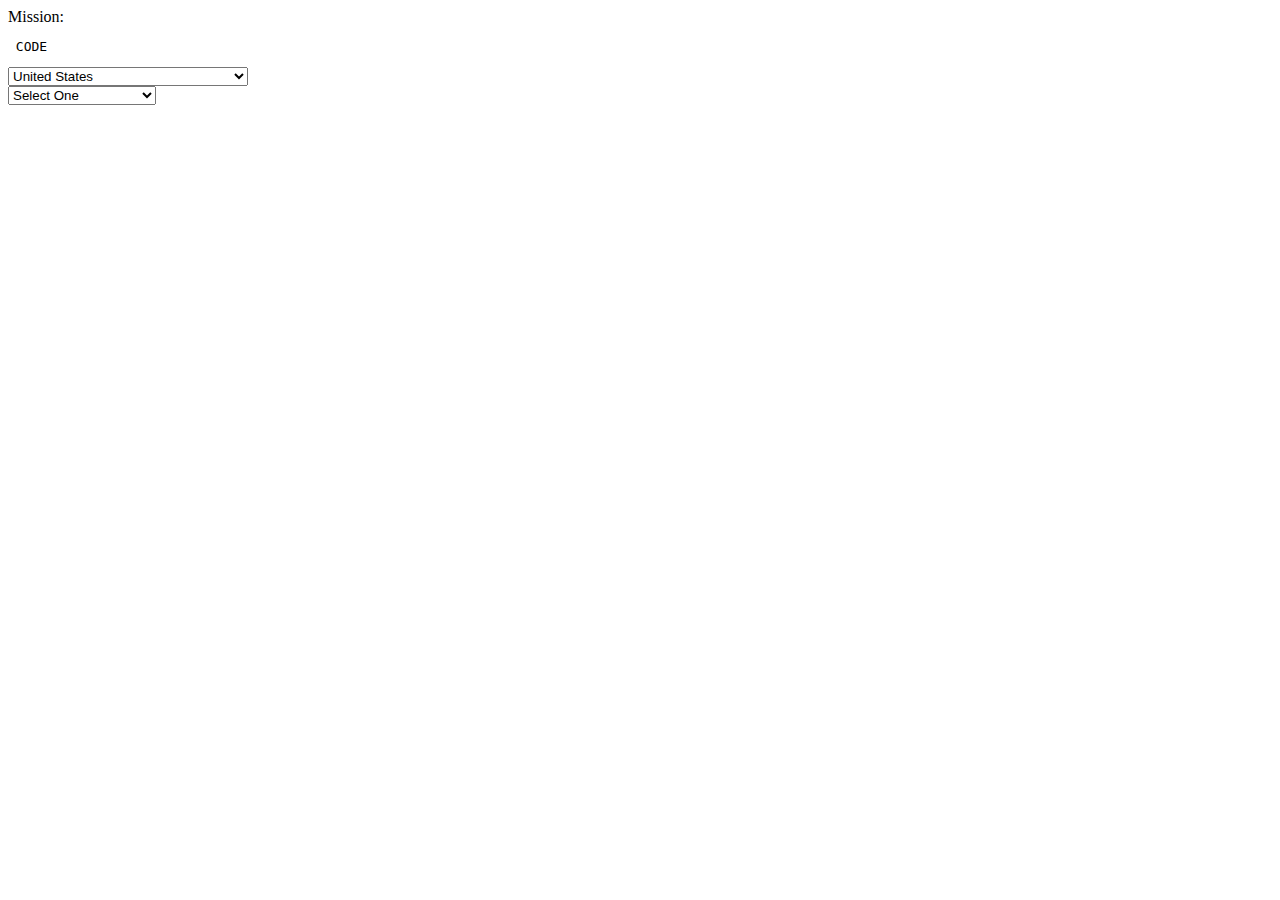
<file: src/main/webapp/js/jquery-validation-1.9.0/test/selects/index.html>
<!DOCTYPE html PUBLIC "-//W3C//DTD XHTML 1.0 Transitional//EN" "http://www.w3.org/TR/xhtml1/DTD/xhtml1-transitional.dtd">
<html xmlns="http://www.w3.org/1999/xhtml">
<head>
<meta http-equiv="Content-Type" content="text/html; charset=utf-8" />

<title>Fun with jQuery</title>

<script src="http://www.google.com/jsapi"></script>
<script>
  google.load("jquery", "1");
</script>

<script type="text/javascript">

$.fn.options = function(selector) {
	return this.each(function() {
		function container(select) {
			if (select.next().is(".option-container")) {
				return $(select).next();
			}
			return $('<select class="option-container" />').append(select.children()).insertAfter(select).hide();
		}
		var container = container($(this));
		$(this).empty().append(container.children(selector).clone());
	});
}

$(document).ready(function(){

	$("#State").hide()

	$("#Country").change(function() {
		var selected = this.options[this.selectedIndex].value;
		if (selected == "US") {
			$("#State").show().options(".state");
		} else if (selected == "CA") {
			$("#State").show().options(".province");
		} else {
			$("#State").hide();
		}
	}).change();


});
</script>



</head>

<body>
	Mission:

	<xmp> CODE </xmp>


	<select size="1" id="Country" name="country">
		<option value="">Select One</option>

		<option value="US" selected="selected">United States</option>
		<option value="CA">Canada</option>
		<option value="">----------</option>
		<option value="AF">Afghanistan</option>
		<option value="AL">Albania</option>
		<option value="DZ">Algeria</option>

		<option value="AS">American Samoa</option>
		<option value="AD">Andorra</option>
		<option value="AO">Angola</option>
		<option value="AI">Anguilla</option>
		<option value="AQ">Antarctica</option>
		<option value="AG">Antigua and Barbuda</option>

		<option value="AR">Argentina</option>
		<option value="AM">Armenia</option>
		<option value="AW">Aruba</option>
		<option value="AU">Australia</option>
		<option value="AT">Austria</option>
		<option value="AZ">Azerbaidjan</option>

		<option value="BS">Bahamas</option>
		<option value="BH">Bahrain</option>
		<option value="BD">Bangladesh</option>
		<option value="BB">Barbados</option>
		<option value="BY">Belarus</option>
		<option value="BE">Belgium</option>

		<option value="BZ">Belize</option>
		<option value="BJ">Benin</option>
		<option value="BM">Bermuda</option>
		<option value="BT">Bhutan</option>
		<option value="BO">Bolivia</option>
		<option value="BA">Bosnia-Herzegovina</option>

		<option value="BW">Botswana</option>
		<option value="BV">Bouvet Island</option>
		<option value="BR">Brazil</option>
		<option value="IO">British Indian Ocean Territory</option>
		<option value="BN">Brunei Darussalam</option>
		<option value="BG">Bulgaria</option>

		<option value="BF">Burkina Faso</option>
		<option value="BI">Burundi</option>
		<option value="KH">Cambodia</option>
		<option value="CM">Cameroon</option>
		<option value="CV">Cape Verde</option>
		<option value="KY">Cayman Islands</option>

		<option value="CF">Central African Republic</option>
		<option value="TD">Chad</option>
		<option value="CL">Chile</option>
		<option value="CN">China</option>
		<option value="CX">Christmas Island</option>
		<option value="CC">Cocos (Keeling) Islands</option>

		<option value="CO">Colombia</option>
		<option value="KM">Comoros</option>
		<option value="CG">Congo</option>
		<option value="CK">Cook Islands</option>
		<option value="CR">Costa Rica</option>
		<option value="HR">Croatia</option>

		<option value="CU">Cuba</option>
		<option value="CY">Cyprus</option>
		<option value="CZ">Czech Republic</option>
		<option value="DK">Denmark</option>
		<option value="DJ">Djibouti</option>
		<option value="DM">Dominica</option>

		<option value="DO">Dominican Republic</option>
		<option value="TP">East Timor</option>
		<option value="EC">Ecuador</option>
		<option value="EG">Egypt</option>
		<option value="SV">El Salvador</option>
		<option value="GQ">Equatorial Guinea</option>

		<option value="ER">Eritrea</option>
		<option value="EE">Estonia</option>
		<option value="ET">Ethiopia</option>
		<option value="FK">Falkland Islands</option>
		<option value="FO">Faroe Islands</option>
		<option value="FJ">Fiji</option>

		<option value="FI">Finland</option>
		<option value="CS">Former Czechoslovakia</option>
		<option value="SU">Former USSR</option>
		<option value="FR">France</option>
		<option value="FX">France (European Territory)</option>
		<option value="GF">French Guyana</option>

		<option value="TF">French Southern Territories</option>
		<option value="GA">Gabon</option>
		<option value="GM">Gambia</option>
		<option value="GE">Georgia</option>
		<option value="DE">Germany</option>
		<option value="GH">Ghana</option>

		<option value="GI">Gibraltar</option>
		<option value="GB">Great Britain</option>
		<option value="GR">Greece</option>
		<option value="GL">Greenland</option>
		<option value="GD">Grenada</option>
		<option value="GP">Guadeloupe (French)</option>

		<option value="GU">Guam (USA)</option>
		<option value="GT">Guatemala</option>
		<option value="GN">Guinea</option>
		<option value="GW">Guinea Bissau</option>
		<option value="GY">Guyana</option>
		<option value="HT">Haiti</option>

		<option value="HM">Heard and McDonald Islands</option>
		<option value="HN">Honduras</option>
		<option value="HK">Hong Kong</option>
		<option value="HU">Hungary</option>
		<option value="IS">Iceland</option>
		<option value="IN">India</option>

		<option value="ID">Indonesia</option>
		<option value="INT">International</option>
		<option value="IR">Iran</option>
		<option value="IQ">Iraq</option>
		<option value="IE">Ireland</option>
		<option value="IL">Israel</option>

		<option value="IT">Italy</option>
		<option value="CI">Ivory Coast (Cote D&#39;Ivoire)</option>
		<option value="JM">Jamaica</option>
		<option value="JP">Japan</option>
		<option value="JO">Jordan</option>
		<option value="KZ">Kazakhstan</option>

		<option value="KE">Kenya</option>
		<option value="KI">Kiribati</option>
		<option value="KW">Kuwait</option>
		<option value="KG">Kyrgyzstan</option>
		<option value="LA">Laos</option>
		<option value="LV">Latvia</option>

		<option value="LB">Lebanon</option>
		<option value="LS">Lesotho</option>
		<option value="LR">Liberia</option>
		<option value="LY">Libya</option>
		<option value="LI">Liechtenstein</option>
		<option value="LT">Lithuania</option>

		<option value="LU">Luxembourg</option>
		<option value="MO">Macau</option>
		<option value="MK">Macedonia</option>
		<option value="MG">Madagascar</option>
		<option value="MW">Malawi</option>
		<option value="MY">Malaysia</option>

		<option value="MV">Maldives</option>
		<option value="ML">Mali</option>
		<option value="MT">Malta</option>
		<option value="MH">Marshall Islands</option>
		<option value="MQ">Martinique (French)</option>
		<option value="MR">Mauritania</option>

		<option value="MU">Mauritius</option>
		<option value="YT">Mayotte</option>
		<option value="MX">Mexico</option>
		<option value="FM">Micronesia</option>
		<option value="MD">Moldavia</option>
		<option value="MC">Monaco</option>

		<option value="MN">Mongolia</option>
		<option value="MS">Montserrat</option>
		<option value="MA">Morocco</option>
		<option value="MZ">Mozambique</option>
		<option value="MM">Myanmar</option>
		<option value="NA">Namibia</option>

		<option value="NR">Nauru</option>
		<option value="NP">Nepal</option>
		<option value="NL">Netherlands</option>
		<option value="AN">Netherlands Antilles</option>
		<option value="NT">Neutral Zone</option>
		<option value="NC">New Caledonia (French)</option>

		<option value="NZ">New Zealand</option>
		<option value="NI">Nicaragua</option>
		<option value="NE">Niger</option>
		<option value="NG">Nigeria</option>
		<option value="NU">Niue</option>
		<option value="NF">Norfolk Island</option>

		<option value="KP">North Korea</option>
		<option value="MP">Northern Mariana Islands</option>
		<option value="NO">Norway</option>
		<option value="OM">Oman</option>
		<option value="PK">Pakistan</option>
		<option value="PW">Palau</option>

		<option value="PA">Panama</option>
		<option value="PG">Papua New Guinea</option>
		<option value="PY">Paraguay</option>
		<option value="PE">Peru</option>
		<option value="PH">Philippines</option>
		<option value="PN">Pitcairn Island</option>

		<option value="PL">Poland</option>
		<option value="PF">Polynesia (French)</option>
		<option value="PT">Portugal</option>
		<option value="PR">Puerto Rico</option>
		<option value="QA">Qatar</option>
		<option value="RE">Reunion (French)</option>

		<option value="RO">Romania</option>
		<option value="RU">Russian Federation</option>
		<option value="RW">Rwanda</option>
		<option value="GS">S. Georgia & S. Sandwich Isls.</option>
		<option value="SH">Saint Helena</option>
		<option value="KN">Saint Kitts & Nevis Anguilla</option>

		<option value="LC">Saint Lucia</option>
		<option value="PM">Saint Pierre and Miquelon</option>
		<option value="ST">Saint Tome (Sao Tome) and Principe</option>
		<option value="VC">Saint Vincent & Grenadines</option>
		<option value="WS">Samoa</option>
		<option value="SM">San Marino</option>

		<option value="SA">Saudi Arabia</option>
		<option value="SN">Senegal</option>
		<option value="SC">Seychelles</option>
		<option value="SL">Sierra Leone</option>
		<option value="SG">Singapore</option>
		<option value="SK">Slovak Republic</option>

		<option value="SI">Slovenia</option>
		<option value="SB">Solomon Islands</option>
		<option value="SO">Somalia</option>
		<option value="ZA">South Africa</option>
		<option value="KR">South Korea</option>
		<option value="ES">Spain</option>

		<option value="LK">Sri Lanka</option>
		<option value="SD">Sudan</option>
		<option value="SR">Suriname</option>
		<option value="SJ">Svalbard and Jan Mayen Islands</option>
		<option value="SZ">Swaziland</option>
		<option value="SE">Sweden</option>

		<option value="CH">Switzerland</option>
		<option value="SY">Syria</option>
		<option value="TJ">Tadjikistan</option>
		<option value="TW">Taiwan</option>
		<option value="TZ">Tanzania</option>
		<option value="TH">Thailand</option>

		<option value="TG">Togo</option>
		<option value="TK">Tokelau</option>
		<option value="TO">Tonga</option>
		<option value="TT">Trinidad and Tobago</option>
		<option value="TN">Tunisia</option>
		<option value="TR">Turkey</option>

		<option value="TM">Turkmenistan</option>
		<option value="TC">Turks and Caicos Islands</option>
		<option value="TV">Tuvalu</option>
		<option value="UG">Uganda</option>
		<option value="UA">Ukraine</option>
		<option value="AE">United Arab Emirates</option>

		<option value="GB">United Kingdom</option>
		<option value="UY">Uruguay</option>
		<option value="MIL">USA Military</option>
		<option value="UM">USA Minor Outlying Islands</option>
		<option value="UZ">Uzbekistan</option>
		<option value="VU">Vanuatu</option>

		<option value="VA">Vatican City State</option>
		<option value="VE">Venezuela</option>
		<option value="VN">Vietnam</option>
		<option value="VG">Virgin Islands (British)</option>
		<option value="VI">Virgin Islands (USA)</option>
		<option value="WF">Wallis and Futuna Islands</option>

		<option value="EH">Western Sahara</option>
		<option value="YE">Yemen</option>
		<option value="YU">Yugoslavia</option>
		<option value="ZR">Zaire</option>
		<option value="ZM">Zambia</option>
		<option value="ZW">Zimbabwe</option>

	</select>
	<br />

	<select id="State" name="State">

		<option value="" class="selectone">Select One</option>
		<option value="AB" class="province">Alberta</option>
		<option value="BC" class="province">British Columbia</option>
		<option value="MB" class="province">Manitoba</option>

		<option value="NB" class="province">New Brunswick</option>
		<option value="NF" class="province">Newfoundland</option>
		<option value="NT" class="province">Northwest Territories</option>
		<option value="NS" class="province">Nova Scotia</option>
		<option value="NU" class="province">Nunavut</option>
		<option value="ON" class="province">Ontario</option>

		<option value="PE" class="province">Prince Edward Island</option>
		<option value="QC" class="province">Quebec</option>
		<option value="SK" class="province">Saskatchewan</option>
		<option value="YT" class="province">Yukon Territory</option>

		<option value="AK" class="state">Alaska</option>
		<option value="AL" class="state">Alabama</option>

		<option value="AR" class="state">Arkansas</option>
		<option value="AZ" class="state">Arizona</option>
		<option value="CA" class="state">California</option>
		<option value="CO" class="state">Colorado</option>
		<option value="CT" class="state">Connecticut</option>
		<option value="DC" class="state">District of Columbia</option>

		<option value="DE" class="state">Delaware</option>
		<option value="FL" class="state">Florida</option>
		<option value="GA" class="state">Georgia</option>
		<option value="HI" class="state">Hawaii</option>
		<option value="IA" class="state">Iowa</option>
		<option value="ID" class="state">Idaho</option>

		<option value="IL" class="state">Illinois</option>
		<option value="IN" class="state">Indiana</option>
		<option value="KS" class="state">Kansas</option>
		<option value="KY" class="state">Kentucky</option>
		<option value="LA" class="state">Louisiana</option>
		<option value="MA" class="state">Massachusetts</option>

		<option value="MD" class="state">Maryland</option>
		<option value="ME" class="state">Maine</option>
		<option value="MI" class="state">Michigan</option>
		<option value="MN" class="state">Minnesota</option>
		<option value="MO" class="state">Missouri</option>
		<option value="MS" class="state">Mississippi</option>

		<option value="MT" class="state">Montana</option>
		<option value="NC" class="state">North Carolina</option>
		<option value="ND" class="state">North Dakota</option>
		<option value="NE" class="state">Nebraska</option>
		<option value="NH" class="state">New Hampshire</option>
		<option value="NJ" class="state">New Jersey</option>

		<option value="NM" class="state">New Mexico</option>
		<option value="NV" class="state">Nevada</option>
		<option value="NY" class="state">New York</option>
		<option value="OH" class="state">Ohio</option>
		<option value="OK" class="state">Oklahoma</option>
		<option value="OR" class="state">Oregon</option>

		<option value="PA" class="state">Pennsylvania</option>
		<option value="PR" class="state">Puerto Rico</option>
		<option value="RI" class="state">Rhode Island</option>
		<option value="SC" class="state">South Carolina</option>
		<option value="SD" class="state">South Dakota</option>
		<option value="TN" class="state">Tennessee</option>

		<option value="TX" class="state">Texas</option>
		<option value="UT" class="state">Utah</option>
		<option value="VA" class="state">Virginia</option>
		<option value="VT" class="state">Vermont</option>
		<option value="WA" class="state">Washington</option>
		<option value="WI" class="state">Wisconsin</option>

		<option value="WV" class="state">West Virginia</option>
		<option value="WY" class="state">Wyoming</option>
	</select>




	<script src="http://www.google-analytics.com/urchin.js"
		type="text/javascript">
</script>
	<script type="text/javascript">
_uacct = "UA-1499652-1";
urchinTracker();
</script>
</body>
</html>
</file>
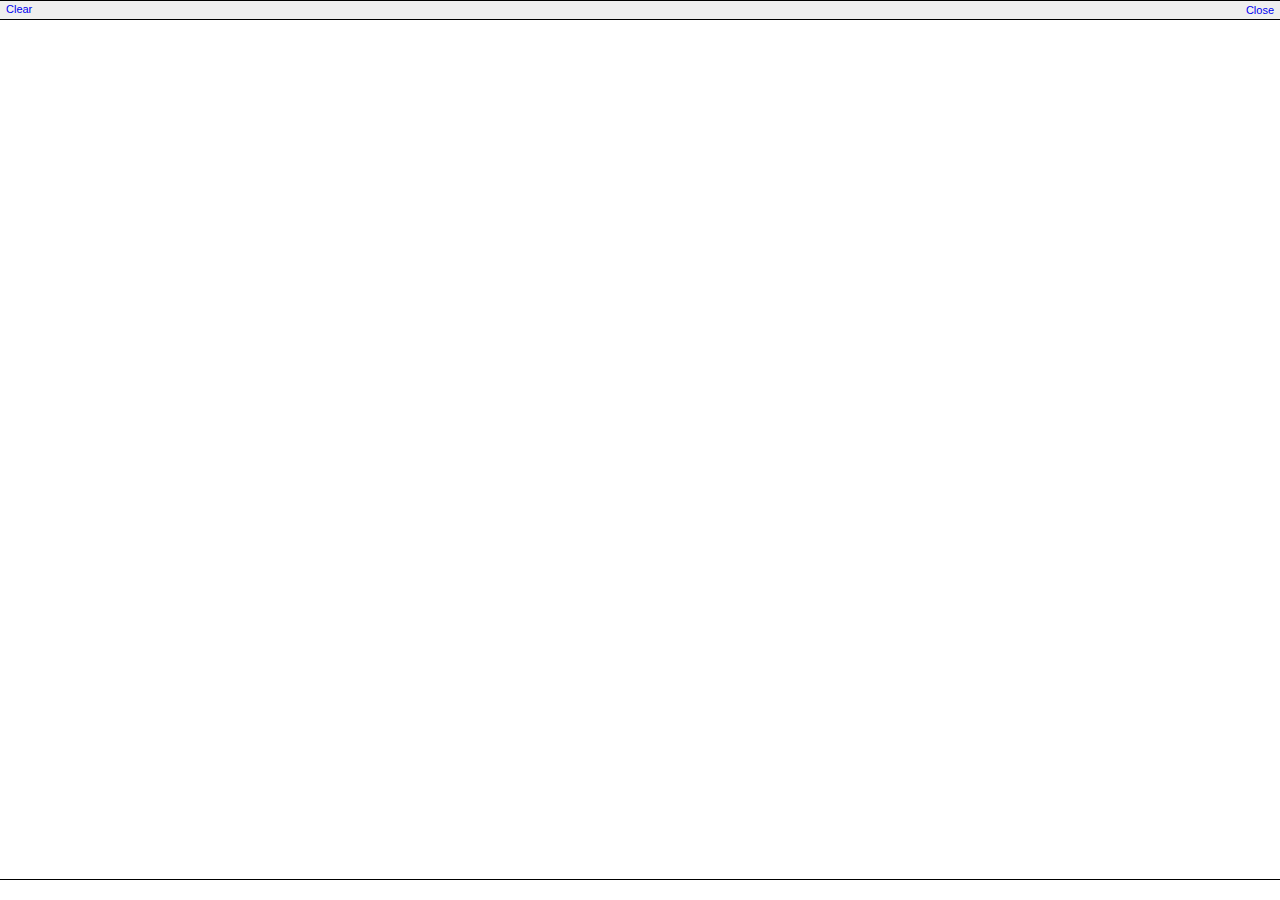
<file: src/main/webapp/js/jquery-validation-1.9.0/test/firebug/firebug.html>
<!DOCTYPE html PUBLIC "-//W3C//DTD XHTML 1.0 Strict//EN"
         "http://www.w3.org/TR/xhtml1/DTD/xhtml1-strict.dtd">

<html xmlns="http://www.w3.org/1999/xhtml">

<head>
<title>Firebug</title>
<link rel="stylesheet" type="text/css" href="firebug.css">
</head>

<body>
	<div id="toolbar" class="toolbar">
		<a href="#" onclick="parent.console.clear()">Clear</a> <span
			class="toolbarRight"> <a href="#"
			onclick="parent.console.close()">Close</a>
		</span>
	</div>
	<div id="log"></div>
	<input type="text" id="commandLine"> <script>parent.onFirebugReady(document);</script>
</body>
</html>
</file>
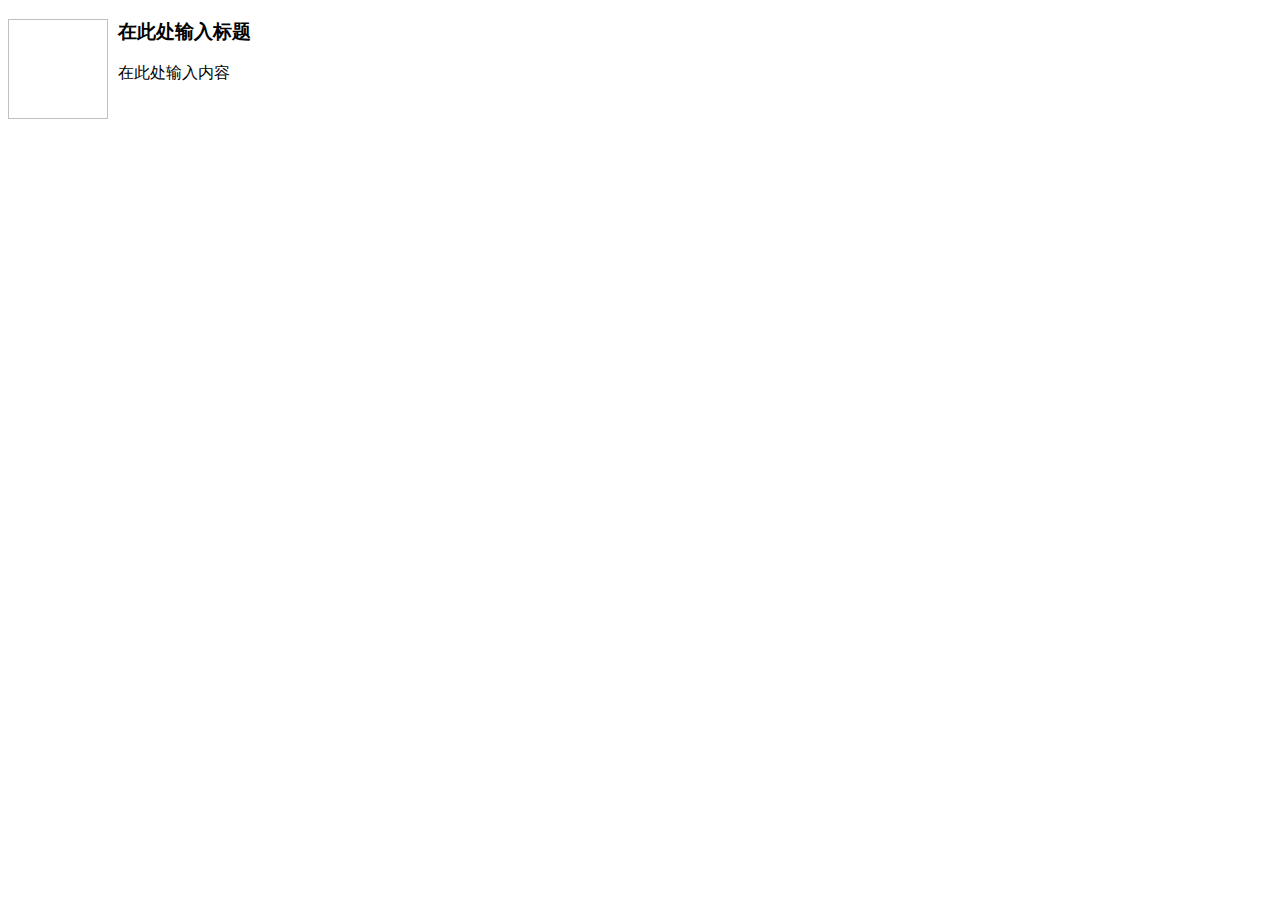
<file: src/main/webapp/js/kindeditor/plugins/template/html/1.html>
<!doctype html>
<html>
<head>
<meta charset="utf-8" />
</head>
<body>
	<h3>
		<img align="left" height="100" style="margin-right: 10px" width="100" />在此处输入标题
	</h3>
	<p>在此处输入内容</p>
</body>
</html>
</file>
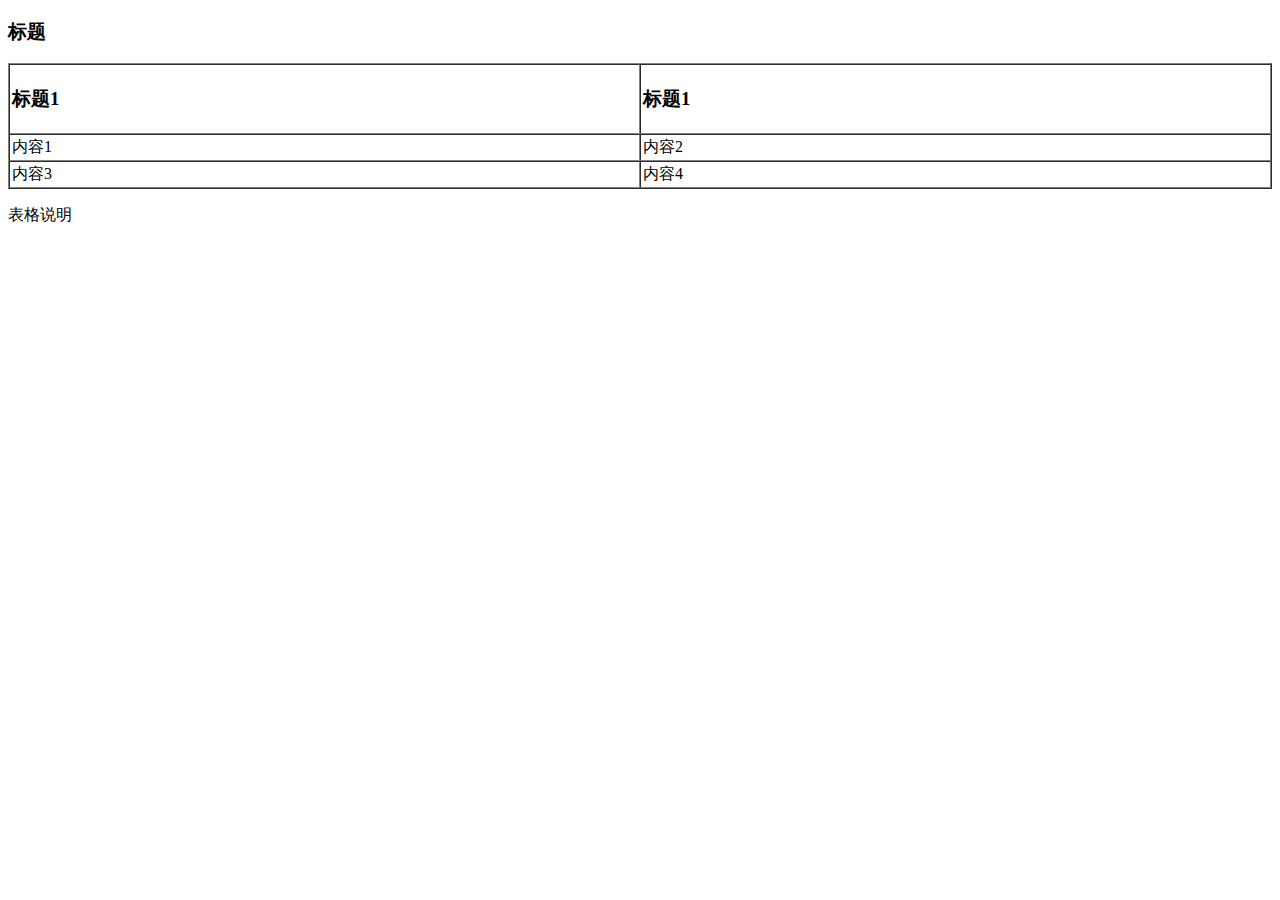
<file: src/main/webapp/js/kindeditor/plugins/template/html/2.html>
<!doctype html>
<html>
<head>
<meta charset="utf-8" />
</head>
<body>
	<h3>标题</h3>
	<table style="width: 100%;" cellpadding="2" cellspacing="0" border="1">
		<tbody>
			<tr>
				<td>
					<h3>标题1</h3>
				</td>
				<td>
					<h3>标题1</h3>
				</td>
			</tr>
			<tr>
				<td>内容1</td>
				<td>内容2</td>
			</tr>
			<tr>
				<td>内容3</td>
				<td>内容4</td>
			</tr>
		</tbody>
	</table>
	<p>表格说明</p>
</body>
</html>
</file>
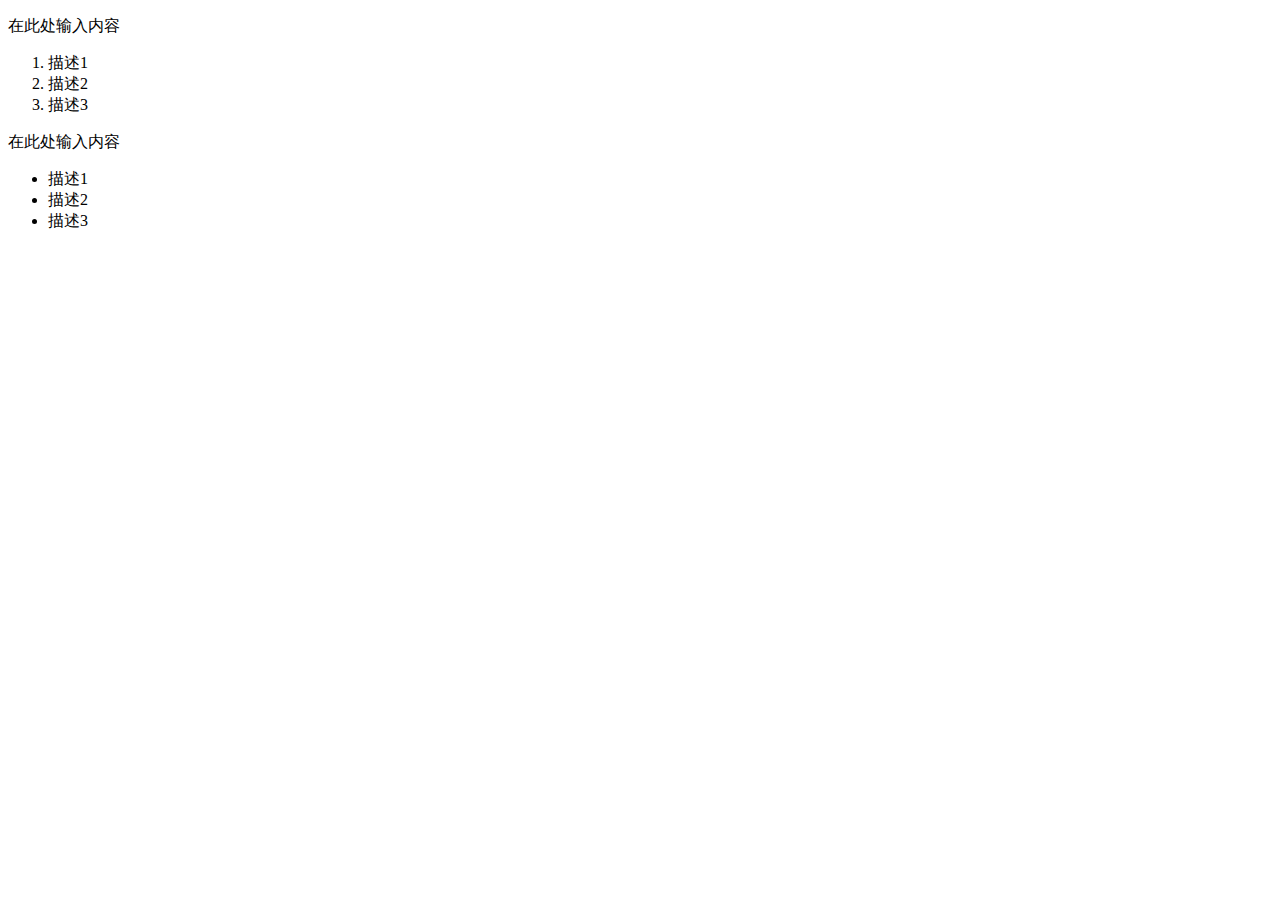
<file: src/main/webapp/js/kindeditor/plugins/template/html/3.html>
<!doctype html>
<html>
<head>
<meta charset="utf-8" />
</head>
<body>
	<p>在此处输入内容</p>
	<ol>
		<li>描述1</li>
		<li>描述2</li>
		<li>描述3</li>
	</ol>
	<p>在此处输入内容</p>
	<ul>
		<li>描述1</li>
		<li>描述2</li>
		<li>描述3</li>
	</ul>
</body>
</html>
</file>
<file: src/main/webapp/js/jquery-validation-1.9.0/test/firebug/firebug.css>
html,body {
	margin: 0;
	background: #FFFFFF;
	font-family: Lucida Grande, Tahoma, sans-serif;
	font-size: 11px;
	overflow: hidden;
}

a {
	text-decoration: none;
}

a:hover {
	text-decoration: underline;
}

.toolbar {
	height: 14px;
	border-top: 1px solid ThreeDHighlight;
	border-bottom: 1px solid ThreeDShadow;
	padding: 2px 6px;
	background: ThreeDFace;
}

.toolbarRight {
	position: absolute;
	top: 4px;
	right: 6px;
}

#log {
	overflow: auto;
	position: absolute;
	left: 0;
	width: 100%;
}

#commandLine {
	position: absolute;
	bottom: 0;
	left: 0;
	width: 100%;
	height: 18px;
	border: none;
	border-top: 1px solid ThreeDShadow;
}

/************************************************************************************************/
.logRow {
	position: relative;
	border-bottom: 1px solid #D7D7D7;
	padding: 2px 4px 1px 6px;
	background-color: #FFFFFF;
}

.logRow-command {
	font-family: Monaco, monospace;
	color: blue;
}

.objectBox-null {
	padding: 0 2px;
	border: 1px solid #666666;
	background-color: #888888;
	color: #FFFFFF;
}

.objectBox-string {
	font-family: Monaco, monospace;
	color: red;
	white-space: pre;
}

.objectBox-number {
	color: #000088;
}

.objectBox-function {
	font-family: Monaco, monospace;
	color: DarkGreen;
}

.objectBox-object {
	color: DarkGreen;
	font-weight: bold;
}

/************************************************************************************************/
.logRow-info,.logRow-error,.logRow-warning {
	background: #FFFFFF no-repeat 2px 2px;
	padding-left: 20px;
	padding-bottom: 3px;
}

.logRow-info {
	background-image: url(infoIcon.png);
}

.logRow-warning {
	background-color: cyan;
	background-image: url(warningIcon.png);
}

.logRow-error {
	background-color: LightYellow;
	background-image: url(errorIcon.png);
}

.errorMessage {
	vertical-align: top;
	color: #FF0000;
}

.objectBox-sourceLink {
	position: absolute;
	right: 4px;
	top: 2px;
	padding-left: 8px;
	font-family: Lucida Grande, sans-serif;
	font-weight: bold;
	color: #0000FF;
}

/************************************************************************************************/
.logRow-group {
	background: #EEEEEE;
	border-bottom: none;
}

.logGroup {
	background: #EEEEEE;
}

.logGroupBox {
	margin-left: 24px;
	border-top: 1px solid #D7D7D7;
	border-left: 1px solid #D7D7D7;
}

/************************************************************************************************/
.selectorTag,.selectorId,.selectorClass {
	font-family: Monaco, monospace;
	font-weight: normal;
}

.selectorTag {
	color: #0000FF;
}

.selectorId {
	color: DarkBlue;
}

.selectorClass {
	color: red;
}

/************************************************************************************************/
.objectBox-element {
	font-family: Monaco, monospace;
	color: #000088;
}

.nodeChildren {
	margin-left: 16px;
}

.nodeTag {
	color: blue;
}

.nodeValue {
	color: #FF0000;
	font-weight: normal;
}

.nodeText,.nodeComment {
	margin: 0 2px;
	vertical-align: top;
}

.nodeText {
	color: #333333;
}

.nodeComment {
	color: DarkGreen;
}

/************************************************************************************************/
.propertyNameCell {
	vertical-align: top;
}

.propertyName {
	font-weight: bold;
}
</file>
